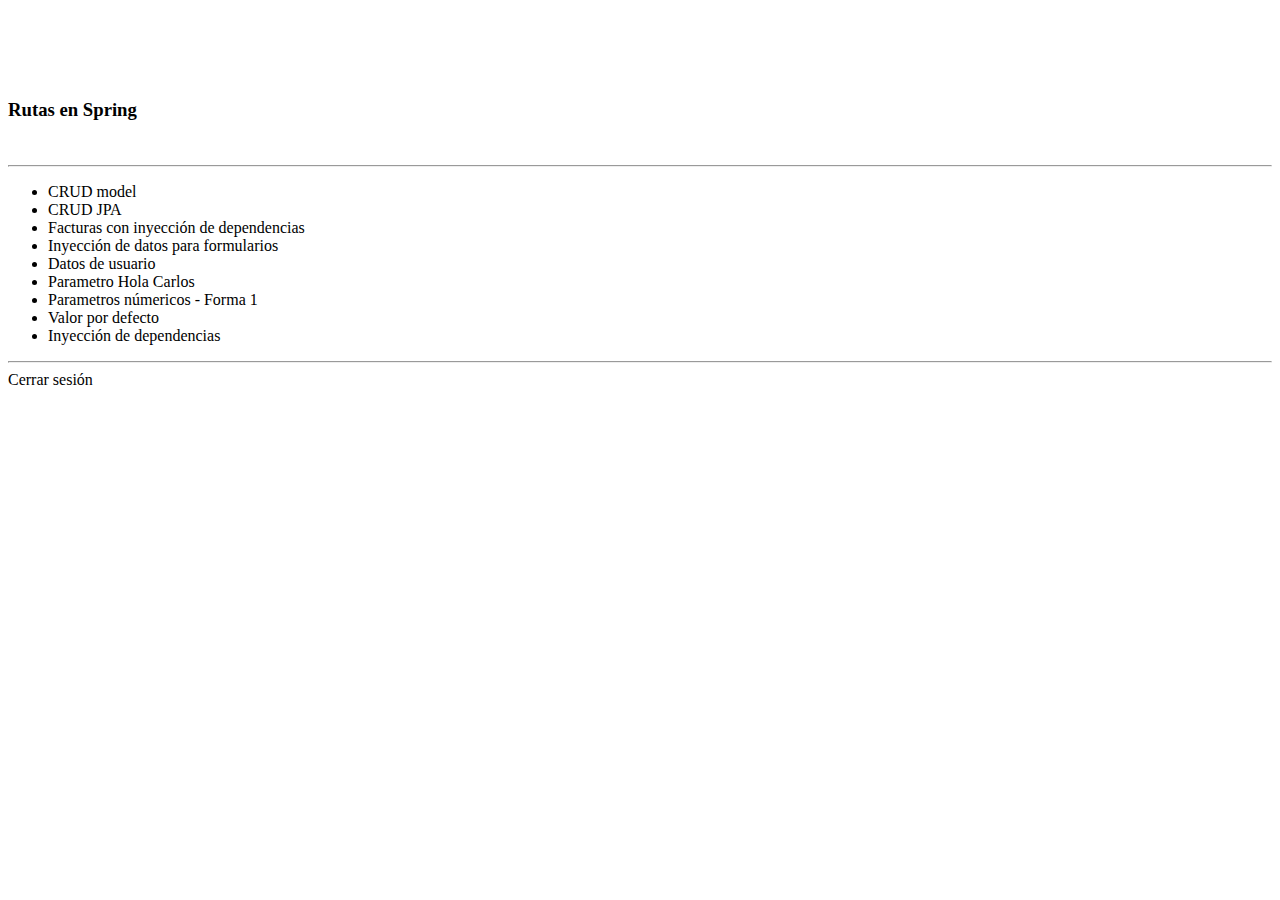
<file: src/main/resources/templates/index.html>
<!DOCTYPE html>
<html lang="es" xmlns:th="http://www.thymeleaf.org">
<head>
<meta charset="utf-8" />
<meta name="viewport"
content="width=device-width, initial-scale=1, shrink-to-fit=no" />
<meta name="description" content="" />
<meta name="author" content="" />
<title th:text="${index}"></title>
<link th:href="@{/css/bootstrap.css}" rel="stylesheet">
<link rel="stylesheet" href="https://pro.fontawesome.com/releases/v5.10.0/css/all.css" integrity="sha384-AYmEC3Yw5cVb3ZcuHtOA93w35dYTsvhLPVnYs9eStHfGJvOvKxVfELGroGkvsg+p" crossorigin="anonymous" />
</head>
<body>
	
	<!-- Acá estoy reutilizando un componente de HTML creado en otra parte (Parecido a componentes de ANGULAR) -->
	<div th:replace="componentes/header :: componenteHeader"></div>

	<div class="container">
		<br><br><br><br>
		<div class="row">
			<div class="col-md-3"></div>
			<div class="col-md-6">
				<h3 class="text-center"><i class="fas fa-address-book"></i> Rutas en Spring </h3>
				<br><hr>
				<ul>
					<li><a th:href="@{/app/usuarios}">CRUD model</a></li>
					<li><a th:href="@{/app/listaUsuariosBD}">CRUD JPA</a></li>
					<li><a th:href="@{/factura/ver}">Facturas con inyección de dependencias</a></li>
					<li><a th:href="@{/app/formulario}">Inyección de datos para formularios</a></li>
					<li><a th:href="@{/app/usuario}">Datos de usuario</a></li>
					<li><a th:href="@{/app/parametro(parametro='Hola Carlos')}">Parametro Hola Carlos</a></li>
					<li><a th:href="@{/app/parametroNumerico(nombre ='Carlos' , edad=888)}">Parametros númericos - Forma 1</a></li>
					<li><a th:href="@{/app/parametro}">Valor por defecto</a></li>
					<li><a th:href="@{/app/inyeccion}">Inyección de dependencias</a></li>
				</ul>
				
				
				<hr>
				<a th:href="@{/app/loggin}">Cerrar sesión</a>
				
			</div>
			<div class="col-md-3"></div>
		</div>
	</div>

<script th:src="@{/js/bootstrap.js}"></script>
</body>
</html>
</file>
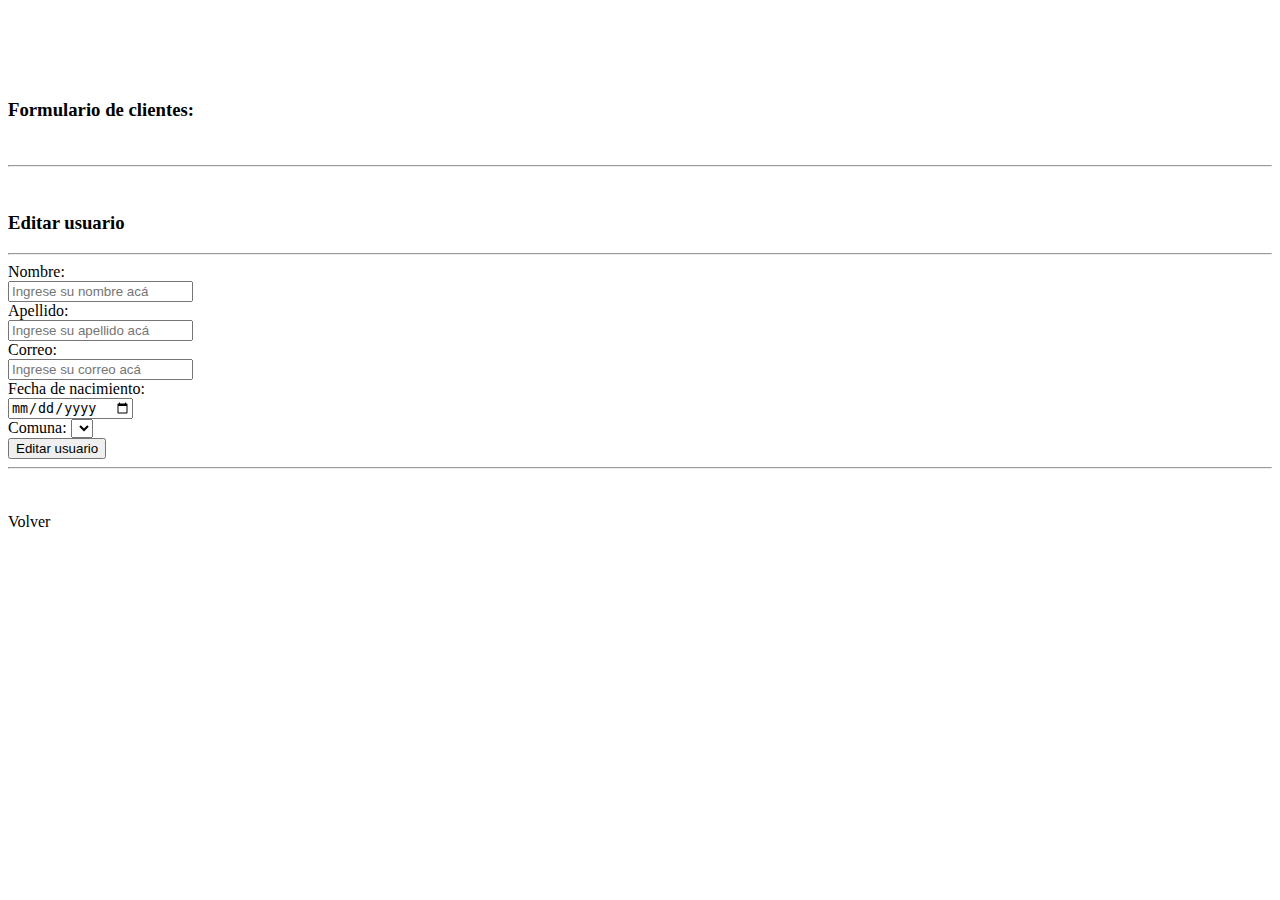
<file: src/main/resources/templates/editarUsuariosBD.html>
<!DOCTYPE html>
<html lang="es" xmlns:th="http://www.thymeleaf.org">
<head>
<meta charset="utf-8" />
<meta name="viewport" content="width=device-width, initial-scale=1, shrink-to-fit=no" />
<meta name="description" content="" />
<meta name="author" content="" />
<title th:text="${titulo}"></title>
<link th:href="@{/css/bootstrap.css}" rel="stylesheet">
<link rel="stylesheet" href="https://pro.fontawesome.com/releases/v5.10.0/css/all.css" integrity="sha384-AYmEC3Yw5cVb3ZcuHtOA93w35dYTsvhLPVnYs9eStHfGJvOvKxVfELGroGkvsg+p" crossorigin="anonymous" />
</head>
<body>

	<!-- Acá estoy reutilizando un componente de HTML creado en otra parte (Parecido a componentes de ANGULAR) -->
	<div th:replace="componentes/header :: componenteHeader"></div>

	<div class="container">
		<br>
		<br>
		<br>
		<br>
		<div class="row">
			<div class="col-md-1"></div>
			<div class="col-md-10">
				<h3 class="text-center"><i class="fas fa-address-book"></i> Formulario de clientes:</h3>

				<br><hr><br>

				<form th:action="@{/app/agregarUsuarioBD}" th:object="${cliente}" method="post">
				<h3><i class="fas fa-edit"></i> Editar usuario</h3>
				<hr>
				
					<label><i class="fas fa-address-book"></i> Nombre: </label> 
					<br> 
					<input type="hidden" th:field="*{id}">
					<input type="text" class="form-control" th:field="*{nombre}" placeholder="Ingrese su nombre acá" required>
					<br>
					<label><i class="fas fa-address-book"></i> Apellido: </label> 
					<br> 
					<input type="text" class="form-control" th:field="*{apellido}" placeholder="Ingrese su apellido acá" required> 
					<br> 
					<label><i class="far fa-envelope"></i> Correo: </label> 
					<br> 
					<input type="email" class="form-control" th:field="*{email}" placeholder="Ingrese su correo acá" required> 
					<br> 
					<label><i class="fas fa-table"></i> Fecha de nacimiento: </label> 
					<br> 
					<input type="date" class="form-control"  th:field="*{createAt}" placeholder="Ingrese su fecha de nacimiento acá" required>
					<br>
					<label><i class="fas fa-city"></i> Comuna: </label>
					<select name="select" class="form-control" th:field="*{comuna}">
						<option th:each="p :  ${listadoComunasBD}"  th:value="${p.id}" th:text="${p.nombre}" th:selected="false"></option>
					</select>
					<br>
					<button class="form-control btn btn-success"><i class="fas fa-edit"></i> Editar usuario</button>
				</form>

				<hr><br><br>
				
				<a th:href="@{/app/listaUsuariosBD}">Volver</a>
				
				<br><br><br>

			</div>
			<div class="col-md-1"></div>
		</div>
				
	</div>
	
	
<script th:src="@{/js/bootstrap.js}"></script>
<script th:src="@{/js/jquery.js}"></script>	
<script th:src="@{/js/orderTable.js}"></script>


</body>
</html>
</file>
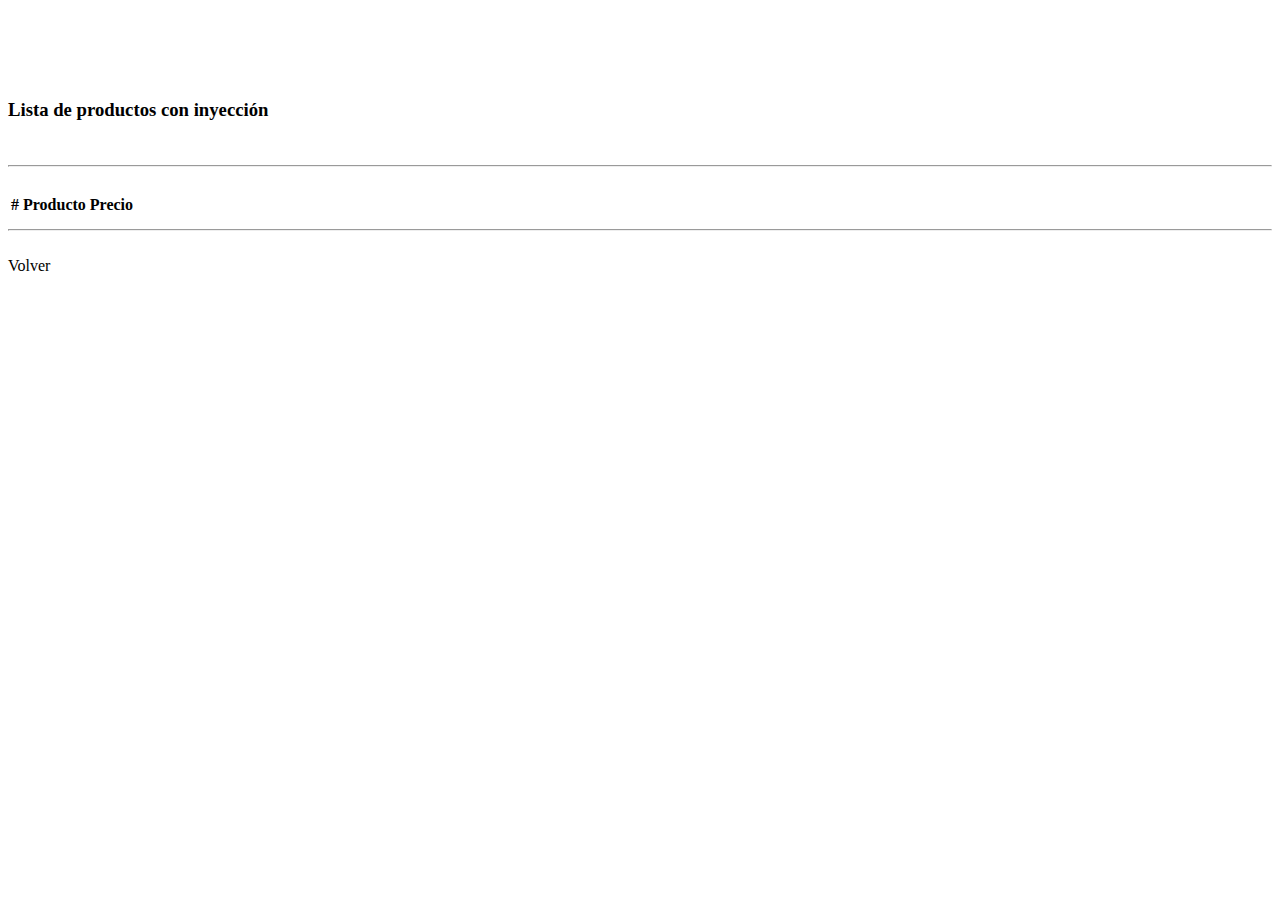
<file: src/main/resources/templates/factura.html>
<!DOCTYPE html>
<html lang="es" xmlns:th="http://www.thymeleaf.org">
<head>
<meta charset="UTF-8">
<meta name="viewport" content="width=device-width, initial-scale=1.0">
<title th:text="${titulo}"></title>
<link th:href="@{/css/bootstrap.css}" rel="stylesheet">
<link rel="stylesheet" href="https://pro.fontawesome.com/releases/v5.10.0/css/all.css" integrity="sha384-AYmEC3Yw5cVb3ZcuHtOA93w35dYTsvhLPVnYs9eStHfGJvOvKxVfELGroGkvsg+p" crossorigin="anonymous" />
</head>
<body>

	<!-- Acá estoy reutilizando un componente de HTML creado en otra parte (Parecido a componentes de ANGULAR) -->
	<div th:replace="componentes/header :: componenteHeader"></div>

	<div class="container">

		<br><br><br><br>

		<div class="row">
			<div class="col-md-1"></div>

			<div class="col-md-10">
				<h3 class="text-center"><i class="fas fa-user-tie"></i> Lista de productos con inyección</h3>
				
				<br>
	
				<div>
					<span th:text="${DescripcionFactura + ' : '}"></span><span th:text="${NombreCliente + ' ' + ApellidoCliente}"></span>
				</div>
							
				<hr>
				<br>
				
				<table class="table">
					<thead class="thead-dark">
						<tr>
							<th scope="col">#</th>
							<th scope="col"><i class="fas fa-cart-plus"></i> Producto</th>
							<th scope="col"><i class="fas fa-dollar-sign"></i> Precio</th>
						</tr>
					</thead>
					<tbody>
						<tr th:each="p , iStat :  ${factura.items}">
							<td th:text="${iStat.count}"></td>
							<td th:text="${p.producto.nombre}"></td>
							<td th:text="${p.producto.precio}"></td>	
						</tr>
					</tbody>
				</table>
				
				<hr>
				<br>
				
				<a th:href="@{/app/index}">Volver</a>
				
			</div>

			<div class="col-md-1"></div>
		</div>

	</div>
	
<script th:src="@{/js/bootstrap.js}"></script>
</body>
</html>
</file>
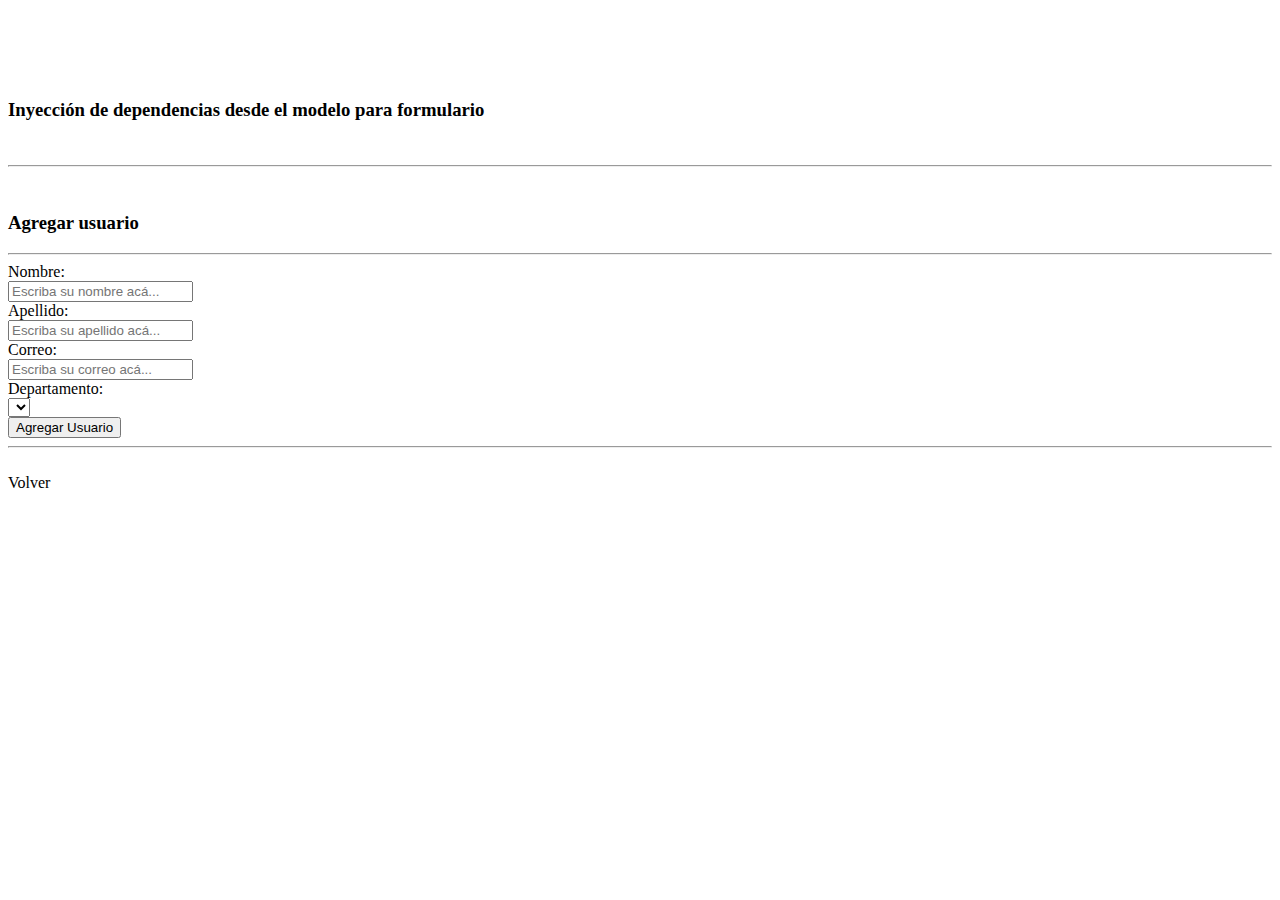
<file: src/main/resources/templates/formulario.html>
<!DOCTYPE html>
<html lang="es" xmlns:th="http://www.thymeleaf.org">
<head>
<meta charset="UTF-8">
<meta name="viewport" content="width=device-width, initial-scale=1.0">
<title th:text="${titulo}"></title>
<link th:href="@{/css/bootstrap.css}" rel="stylesheet">
<link rel="stylesheet" href="https://pro.fontawesome.com/releases/v5.10.0/css/all.css" integrity="sha384-AYmEC3Yw5cVb3ZcuHtOA93w35dYTsvhLPVnYs9eStHfGJvOvKxVfELGroGkvsg+p" crossorigin="anonymous" />
</head>
<body>

	<!-- Acá estoy reutilizando un componente de HTML creado en otra parte (Parecido a componentes de ANGULAR) -->
	<div th:replace="componentes/header :: componenteHeader"></div>

	<div class="container">

		<br><br><br><br>

		<div class="row">
			<div class="col-md-1"></div>

			<div class="col-md-10">
				<h3 class="text-center"><i class="fas fa-user-tie"></i> Inyección de dependencias desde el modelo para formulario</h3>
				
				<br><hr><br>
				
					<h3><i class="far fa-plus-square"></i> Agregar usuario</h3>
					<hr>
					<label><i class="fas fa-address-book"></i> Nombre: </label>
					<br>
					<input type="text" class="form-control" placeholder="Escriba su nombre acá..." th:value="${listaFormulario.get(0)}">
					<br>
					<label><i class="fas fa-address-book"></i> Apellido: </label>
					<br>
					<input type="text" class="form-control" placeholder="Escriba su apellido acá..." th:value="${listaFormulario.get(1)}">
					<br>
					<label><i class="far fa-envelope"></i> Correo: </label>
					<br>
					<input type="email" class="form-control" placeholder="Escriba su correo acá..." th:value="${listaFormulario.get(2)}">
					<br>
					<label><i class="far fa-building"></i> Departamento: </label>
					<br>
					<select name="select" class="form-control">
					  <option th:value="${listaFormulario.get(3)}" th:text="${listaFormulario.get(3)}"></option>
					  <option th:value="${listaFormulario.get(4)}" th:text="${listaFormulario.get(4)}"></option>
					  <option th:value="${listaFormulario.get(5)}" th:text="${listaFormulario.get(5)}"></option>
					  <option th:value="${listaFormulario.get(6)}" th:text="${listaFormulario.get(6)}"></option>
					  <option th:value="${listaFormulario.get(7)}" th:text="${listaFormulario.get(7)}"></option>
					  <option th:value="${listaFormulario.get(8)}" th:text="${listaFormulario.get(8)}"></option>
					  <option th:value="${listaFormulario.get(9)}" th:text="${listaFormulario.get(9)}"></option>
					</select>
					<br>
					<a th:href="@{/app/formulario}"><button class="btn btn-success form-control"><i class="far fa-plus-square"></i> Agregar Usuario</button></a>
				
				
				<hr><br>
				<a th:href="@{/app/index}">Volver</a>
				
			</div>

			<div class="col-md-1"></div>
		</div>

	</div>
	
<script th:src="@{/js/bootstrap.js}"></script>
</body>
</html>
</file>
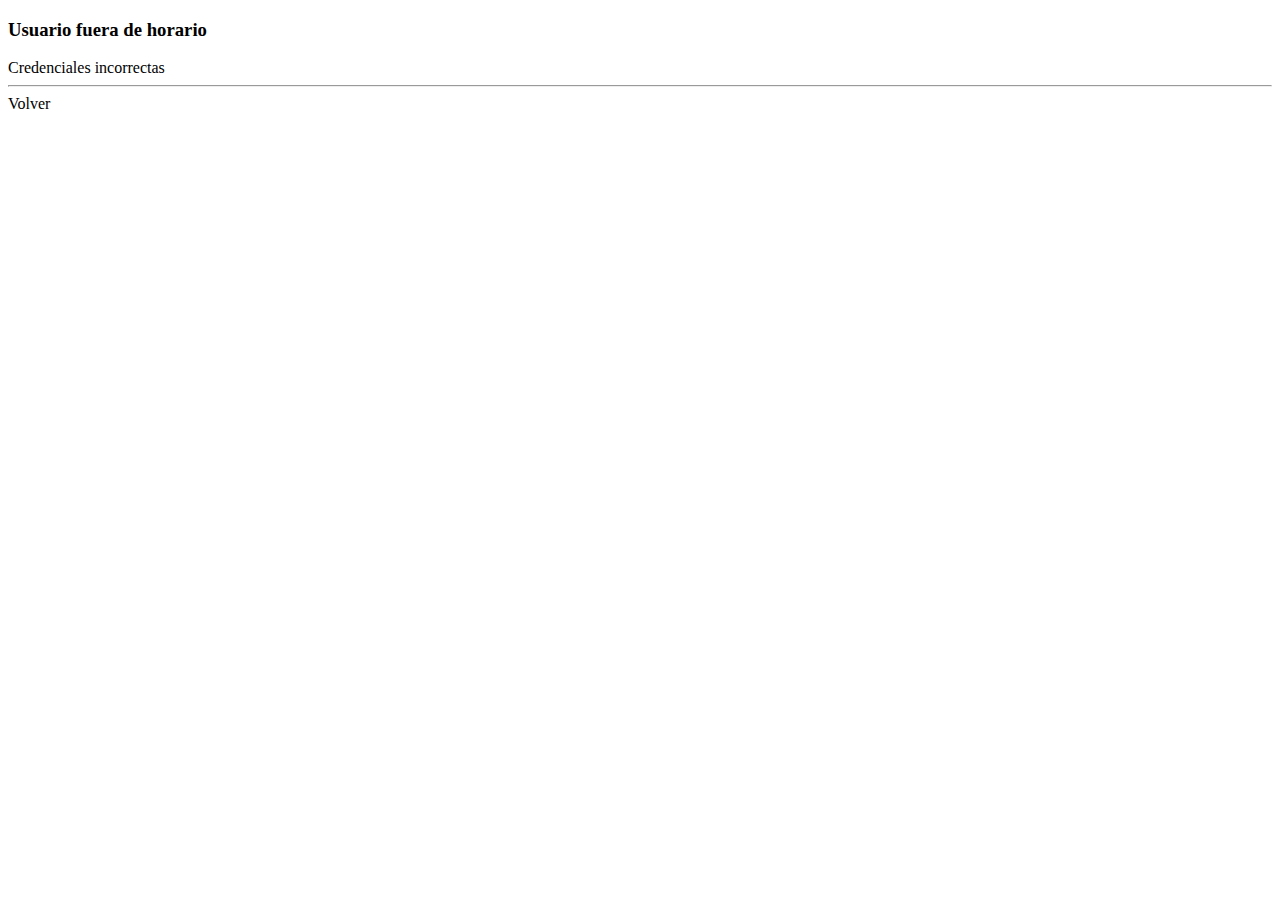
<file: src/main/resources/templates/fueraDeHorario.html>
<!DOCTYPE html>
<html lang="es" xmlns:th="http://www.thymeleaf.org">
<head>
	<meta charset="UTF-8">
	<meta name="viewport" content="width=device-width, initial-scale=1.0">
	<title th:text="${fueraDeHorario}"></title>
	<link th:href="@{/css/bootstrap.css}" rel="stylesheet">
	<link rel="stylesheet" href="https://pro.fontawesome.com/releases/v5.10.0/css/all.css" integrity="sha384-AYmEC3Yw5cVb3ZcuHtOA93w35dYTsvhLPVnYs9eStHfGJvOvKxVfELGroGkvsg+p" crossorigin="anonymous" />
</head>
<body>

	<div class="container">
		<div class="row">
			<div class="col-md-3"></div>
			<div class="col-md-6">
			
			
			
			<h3 class="alert alert-danger">Usuario fuera de horario</h3>
			
			
			<div th:if="${errorCredenciales}" class="alert alert-danger text-center"><i class="fas fa-times"></i> Credenciales incorrectas</div>
			<hr>
			<a th:href="@{/app/loggin}">Volver</a>
			
			</div>
			<div class="col-md-3"></div>
		</div>
	</div>
	
<script th:src="@{/js/bootstrap.js}"></script>
</body>
</html>
</file>
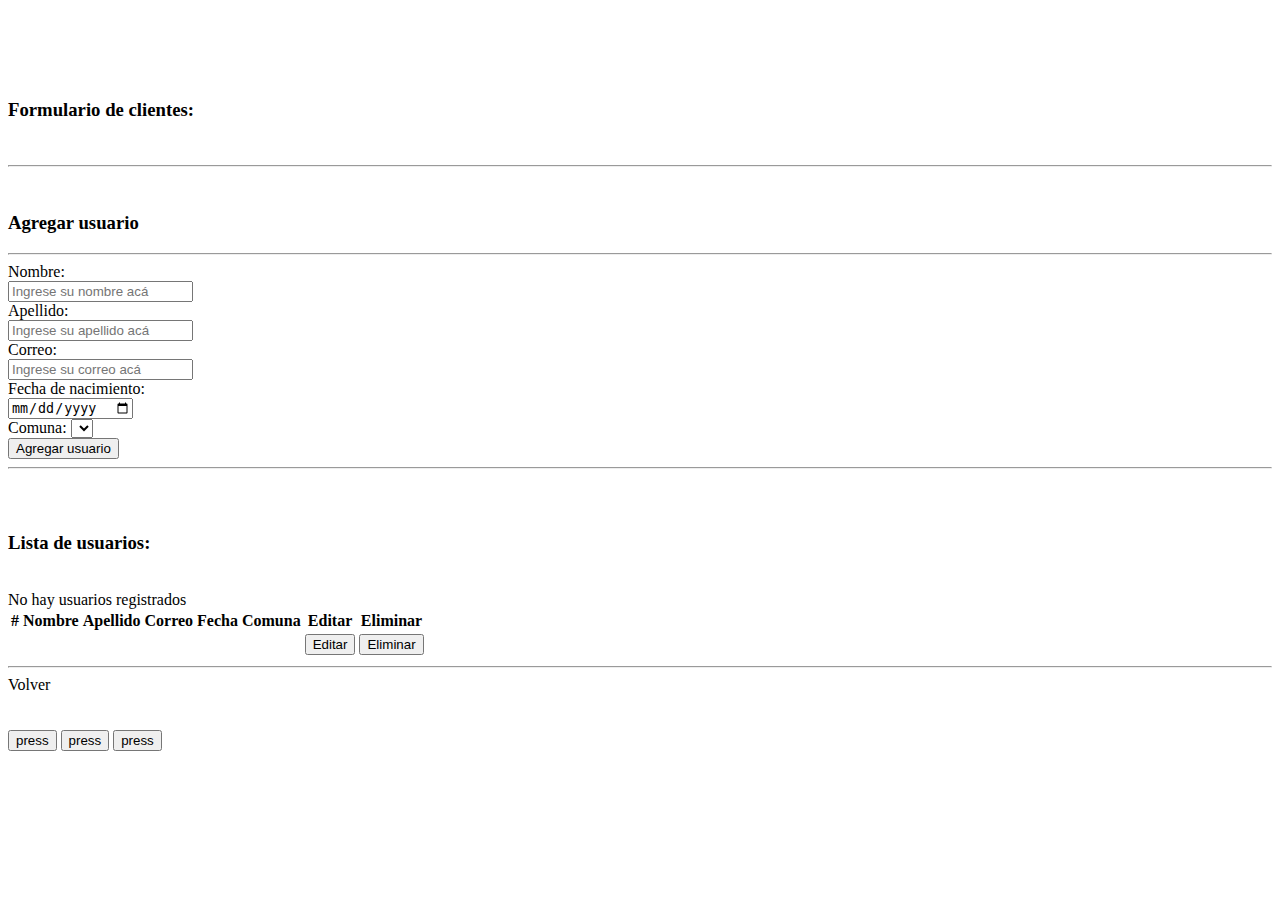
<file: src/main/resources/templates/listaUsuariosBD.html>
<!DOCTYPE html>
<html lang="es" xmlns:th="http://www.thymeleaf.org">
<head>
<meta charset="utf-8" />
<meta name="viewport" content="width=device-width, initial-scale=1, shrink-to-fit=no" />
<meta name="description" content="" />
<meta name="author" content="" />
<title th:text="${index}"></title>
<link th:href="@{/css/bootstrap.css}" rel="stylesheet">
<link rel="stylesheet" href="https://pro.fontawesome.com/releases/v5.10.0/css/all.css" integrity="sha384-AYmEC3Yw5cVb3ZcuHtOA93w35dYTsvhLPVnYs9eStHfGJvOvKxVfELGroGkvsg+p" crossorigin="anonymous" />

<!-- Notificaciones elisa -->
<link th:href="@{/notification/jquery.gritter.css}" rel="stylesheet">
<link th:href="@{/notification/style_gritter.css}" rel="stylesheet">
</head>
<body>

	<!-- Acá estoy reutilizando un componente de HTML creado en otra parte (Parecido a componentes de ANGULAR) -->
	<div th:replace="componentes/header :: componenteHeader"></div>

	<div class="container">
		<br>
		<br>
		<br>
		<br>
		<div class="row">
			<div class="col-md-1"></div>
			<div class="col-md-10">
				<h3 class="text-center"><i class="fas fa-address-book"></i> Formulario de clientes:</h3>

				<br><hr><br>

				<form th:action="@{/app/agregarUsuarioBD}" th:object="${cliente}" method="post">
				<h3><i class="far fa-plus-square"></i> Agregar usuario</h3>
				<hr>
				
					<label><i class="fas fa-address-book"></i> Nombre: </label> 
					<br> 
					<input type="text" class="form-control" th:field="*{nombre}" placeholder="Ingrese su nombre acá" required>
					<br>
					<label><i class="fas fa-address-book"></i> Apellido: </label> 
					<br> 
					<input type="text" class="form-control" th:field="*{apellido}" placeholder="Ingrese su apellido acá" required> 
					<br> 
					<label><i class="far fa-envelope"></i> Correo: </label> 
					<br> 
					<input type="email" class="form-control" th:field="*{email}" placeholder="Ingrese su correo acá" required> 
					<br> 
					<label><i class="fas fa-table"></i> Fecha de nacimiento: </label> 
					<br> 
					<input type="date" class="form-control" th:field="*{createAt}" placeholder="Ingrese su fecha de nacimiento acá" required>
					<br>
					<label><i class="fas fa-city"></i> Comuna: </label>
					<select name="select" class="form-control" th:field="*{comuna}">
						<option th:each="p :  ${listadoComunasBD}"  th:value="${p.id}" th:text="${p.nombre}" th:selected="false"></option>
					</select>
					<br>
					<button class="form-control btn btn-success"><i class="far fa-plus-square"></i> Agregar usuario</button>
				</form>

				<hr><br><br>
				
				<h3 class="text-center"><i class="fas fa-list-ol"></i> Lista de usuarios: </h3>
				<br>
				
				<span th:if="${listaUsuariosBD.size() == 0}">No hay usuarios registrados</span>
				<table class="table table-striped table-hover" th:if="${listaUsuariosBD.size() > 0}" id="tablaUsuarios">
					<thead class="table-dark">
						<tr>
							<th scope="col">#</th>
							<th scope="col"><i class="far fa-address-card"></i> Nombre</th>
							<th scope="col"><i class="far fa-address-card"></i> Apellido</th>
							<th scope="col"><i class="fas fa-at"></i> Correo</th>
							<th scope="col"><i class="fas fa-align-center"></i> Fecha</th>
							<th scope="col"><i class="fas fa-city"></i> Comuna</th>
							<th scope="col"> Editar</th>
							<th scope="col"> Eliminar</th>
						</tr>
					</thead>
					<tbody>
						<tr th:each="p , iStat :  ${listaUsuariosBD}">
							<td th:text="${iStat.count}"></td>
							<td th:text="${p.nombre}"></td>
							<td th:text="${p.apellido}"></td>
							<td th:text="${p.email}"></td>
							<td th:text="${p.createAt}"></td>
							<td th:text="${p.comuna}"></td>
							<td><a th:href="@{/app/editarUsuarioJPA/} + ${p.id}  "><button class="btn btn-outline-warning form-control"><i class="far fa-edit"></i> Editar</button></a></td>
							<td><a id="btnEliminar" th:href="@{/app/eliminarUsuarioJPA/} + ${p.id}  "><button class="btn btn-outline-danger form-control"><i class="far fa-trash-alt"></i> Eliminar</button></a></td>	
						</tr>
					</tbody>
				</table>

				<hr> 
				
				<a th:href="@{/app/index}">Volver</a>
				
				<br><br><br>

			</div>
			<div class="col-md-1"></div>
		</div>
				
	</div>
	
	<button id="delete">press</button> 
	<button id="success">press</button> 
	<button id="warning">press</button> 
	
	
<script th:src="@{/js/bootstrap.js}"></script>
<script th:src="@{/js/jquery.js}"></script>	
<script th:src="@{/js/orderTable.js}"></script>

<!-- Notificaciones elias js -->
<script th:src="@{/notification/jquery.gritter.js}"></script>
<script th:src="@{/notification/notificaciones.js}"></script>

<script type="text/javascript">
	$(document).ready(function() {
		
		$("#delete").click(function(){
	    	console.log( "ready!" );
	    	mostrar_notificacion("Aviso", "Cierre de sesión correcto.", "danger", "bottom-left");
		});
		
		$("#success").click(function(){
	    	console.log( "ready!" );
	    	mostrar_notificacion("Aviso", "Cierre de sesión correcto.", "success", "bottom-left");
		});
		
		$("#warning").click(function(){
	    	console.log( "ready!" );
	    	mostrar_notificacion("Aviso", "Cierre de sesión correcto.", "warning", "bottom-left");
		});
	});
</script>


</body>
</html>
</file>
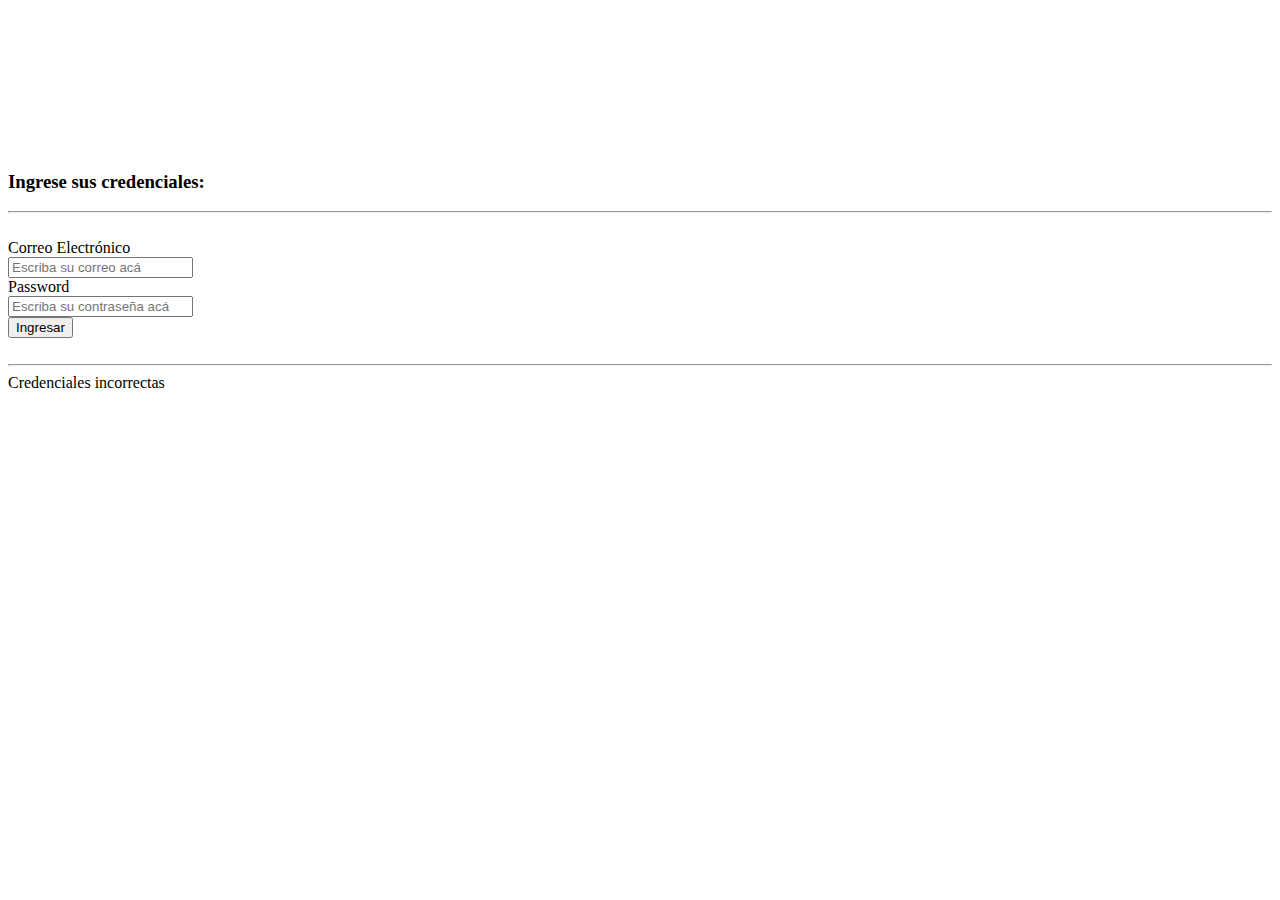
<file: src/main/resources/templates/loggin.html>
<!DOCTYPE html>
<html lang="es" xmlns:th="http://www.thymeleaf.org">
<head>
	<meta charset="UTF-8">
	<meta name="viewport" content="width=device-width, initial-scale=1.0">
	<title th:text="${titulo}"></title>
	<link th:href="@{/css/bootstrap.css}" rel="stylesheet">
	<link rel="stylesheet" href="https://pro.fontawesome.com/releases/v5.10.0/css/all.css" integrity="sha384-AYmEC3Yw5cVb3ZcuHtOA93w35dYTsvhLPVnYs9eStHfGJvOvKxVfELGroGkvsg+p" crossorigin="anonymous" />
</head>
<body>

	<div class="container">
		<div class="row">
			<div class="col-md-3"></div>
			<div class="col-md-6">
			
			
			
			<form th:action="@{/app/procesarLoggin}" th:object="${acceso}" method="post">
				<br><br><br><br><br><br><br><br>
				<h3 class="text-center"><i class="fas fa-key"></i> Ingrese sus credenciales:</h3>
				<hr><br>
				<!-- Ojo que si no coloco todos los campos que vienen desde la clase entity no funciona el databinding , por eso dejo el id oculto -->
				<input th:field="*{id}" type="hidden" > <!--  --> 
				<label><i class="far fa-envelope-open"></i> Correo Electrónico</label><br>
				<input th:field="*{email}"  type="text" class="form-control" placeholder="Escriba su correo acá"  required>
				<br>
				<label><i class="fas fa-unlock-alt"></i> Password</label><br>
				<input th:field="*{pass}" type="password" class="form-control" placeholder="Escriba su contraseña acá" required>
				<br>
				<button class="btn btn-success form-control"><i class="fas fa-door-open"></i> Ingresar</button>
				<br><br><hr>
			</form>
			
			
			<div th:if="${errorCredenciales}" class="alert alert-danger text-center"><i class="fas fa-times"></i> Credenciales incorrectas</div>
				
			</div>
			<div class="col-md-3"></div>
		</div>
	</div>
	
<script th:src="@{/js/bootstrap.js}"></script>
</body>
</html>
</file>
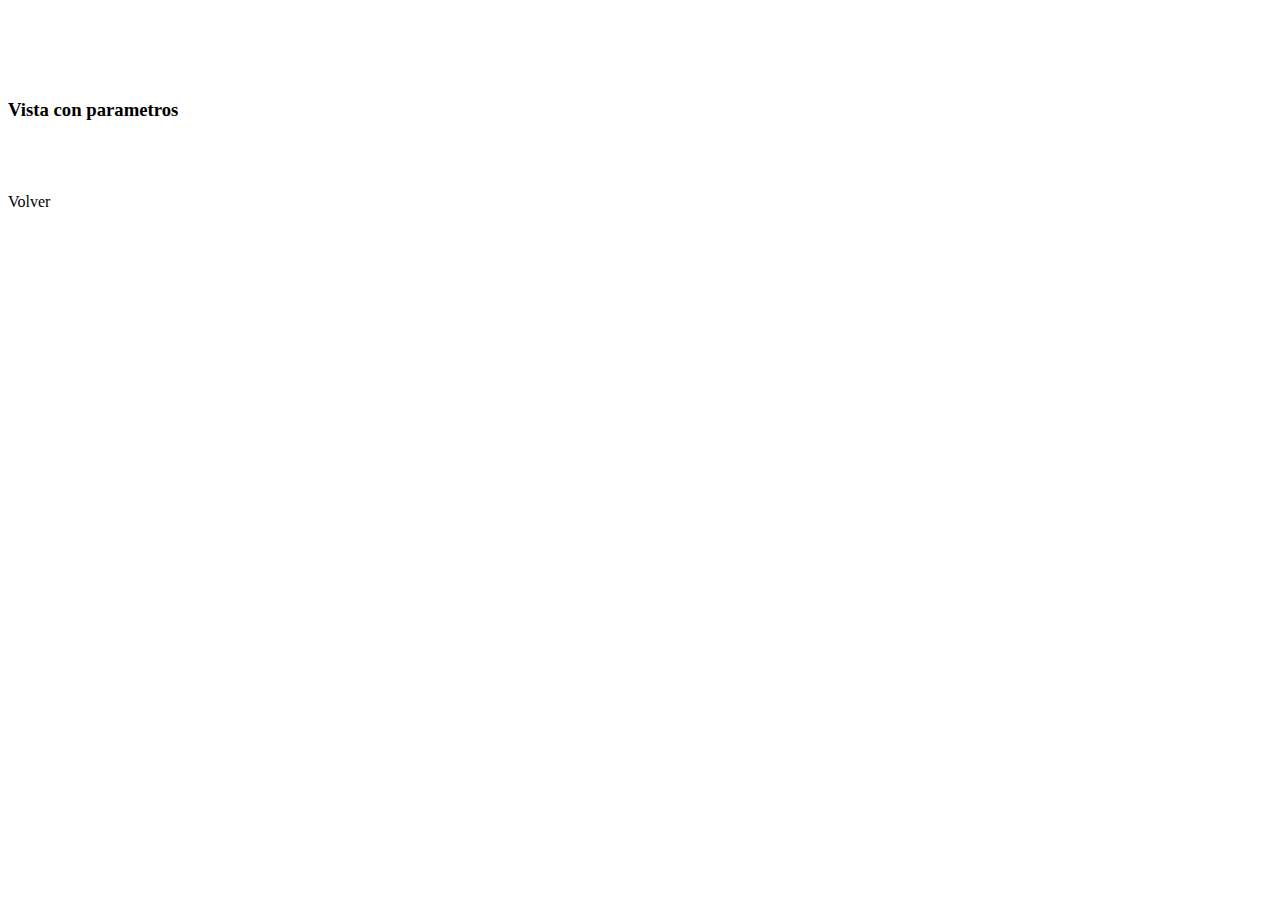
<file: src/main/resources/templates/parametro.html>
<!DOCTYPE html>
<html lang="es" xmlns:th="http://www.thymeleaf.org">
<head>
<meta charset="UTF-8">
<meta name="viewport" content="width=device-width, initial-scale=1.0">
<title th:text="${titulo}"></title>
<link th:href="@{/css/bootstrap.css}" rel="stylesheet">
<link rel="stylesheet" href="https://pro.fontawesome.com/releases/v5.10.0/css/all.css" integrity="sha384-AYmEC3Yw5cVb3ZcuHtOA93w35dYTsvhLPVnYs9eStHfGJvOvKxVfELGroGkvsg+p" crossorigin="anonymous" />
</head>
<body>

	<!-- Acá estoy reutilizando un componente de HTML creado en otra parte (Parecido a componentes de ANGULAR) -->
	<div th:replace="componentes/header :: componenteHeader"></div>

	<div class="container">

		<br><br><br><br>

		<div class="row">
			<div class="col-md-2"></div>

			<div class="col-md-8">
				<h3 class="text-center"><i class="fas fa-address-book"></i> Vista con parametros</h3>
				<br>
				<span th:text="${parametro}"></span>
				<br><br>
				<a th:href="@{/app/index}">Volver</a>
			</div>

			<div class="col-md-2"></div>
		</div>

	</div>

<script th:src="@{/js/bootstrap.js}"></script>
</body>
</html>
</file>
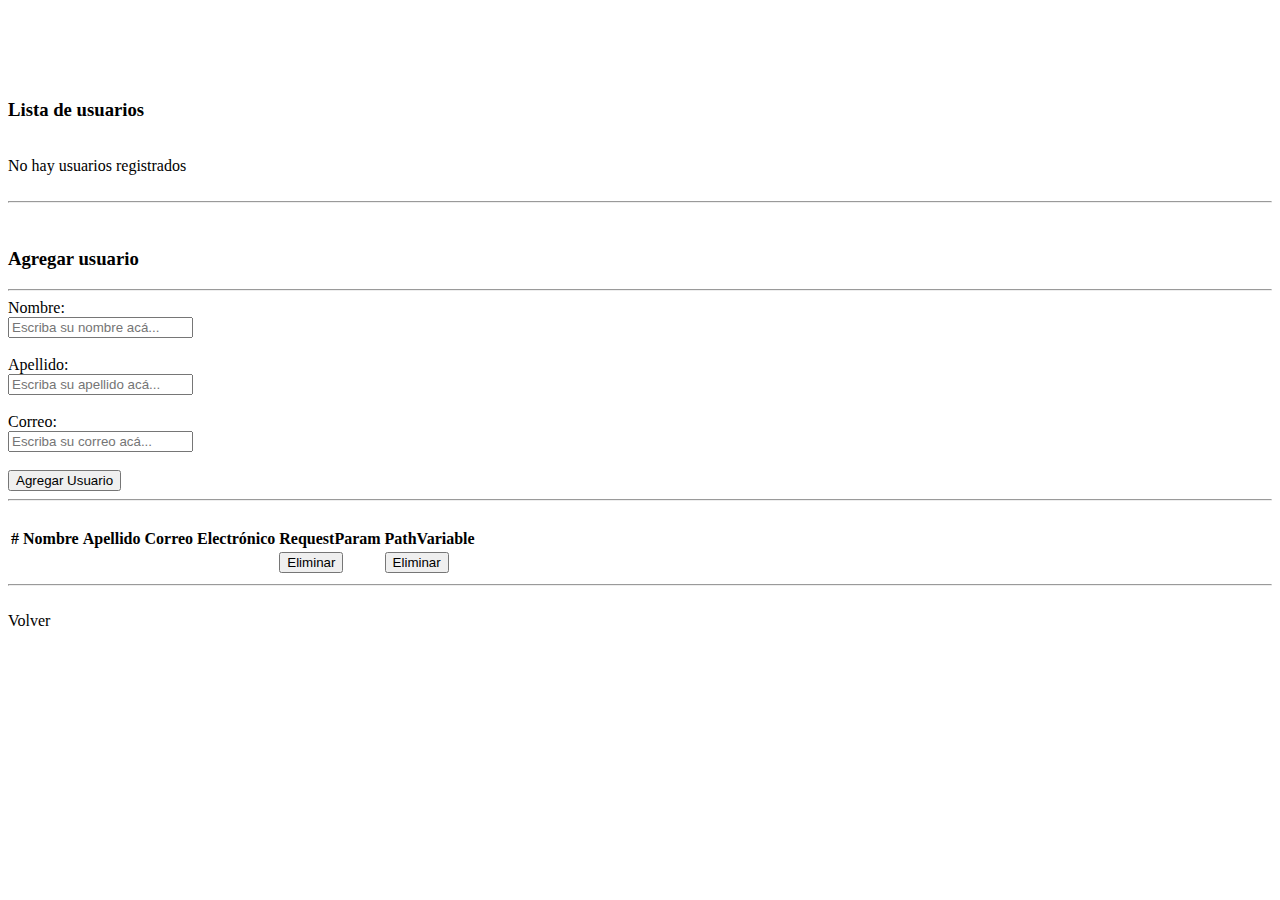
<file: src/main/resources/templates/usuarios.html>
<!DOCTYPE html>
<html lang="es" xmlns:th="http://www.thymeleaf.org">
<head>
<meta charset="UTF-8">
<meta name="viewport" content="width=device-width, initial-scale=1.0">
<title th:text="${titulo}"></title>
<link th:href="@{/css/bootstrap.css}" rel="stylesheet">
<link rel="stylesheet" href="https://pro.fontawesome.com/releases/v5.10.0/css/all.css" integrity="sha384-AYmEC3Yw5cVb3ZcuHtOA93w35dYTsvhLPVnYs9eStHfGJvOvKxVfELGroGkvsg+p" crossorigin="anonymous" />
</head>
<body>

<!-- <div class="alert alert-success">
	<span th:text="'Tiempo transcurrido: ' + ${TiempoTranscurrido} + ' en segundos'"></span>
</div> -->

	<!-- Acá estoy reutilizando un componente de HTML creado en otra parte (Parecido a componentes de ANGULAR) -->
	<div th:replace="componentes/header :: componenteHeader"></div>

	<div class="container">

		<br><br><br><br>

		<div class="row">
			<div class="col-md-1"></div>

			<div class="col-md-10">
				<h3 class="text-center"><i class="fas fa-user-tie"></i> Lista de usuarios</h3>
				
				<br>
				
				<div th:if="${listaUsuarios.size() == 0}">No hay usuarios registrados</div>
				
				<br><hr><br>
					
					<form th:action="@{/app/agregar}" th:object="${usuario}" method="post">
						<h3><i class="far fa-plus-square"></i> Agregar usuario</h3>
						<hr>
						
						<label><i class="fas fa-address-book"></i> Nombre: </label><br>
						<input type="text" class="form-control" placeholder="Escriba su nombre acá..." th:field="*{nombre}">
						<div th:if="${#fields.hasErrors('nombre')}" th:errors="*{nombre}" class="alert alert-danger"></div>
						<br>
						
						<label><i class="fas fa-address-book"></i> Apellido: </label><br>
						<input type="text" class="form-control" placeholder="Escriba su apellido acá..." th:field="*{apellido}">
						<div th:if="${#fields.hasErrors('apellido')}" th:errors="*{apellido}"  class="alert alert-danger"></div>
						<br>
						
						<label><i class="far fa-envelope"></i> Correo: </label><br>
						<input type="email" class="form-control" placeholder="Escriba su correo acá..." th:field="*{correo}">
						<div th:if="${#fields.hasErrors('correo')}" th:errors="*{correo}" class="alert alert-danger"></div>
						<br>
						
						<button class="btn btn-success form-control"><i class="far fa-plus-square"></i> Agregar Usuario</button>
					</form>
					
				<hr><br>
				
				<table class="table" th:if="${listaUsuarios.size() > 0}">
					<thead class="thead-dark">
						<tr>
							<th scope="col">#</th>
							<th scope="col"><i class="far fa-address-card"></i> Nombre</th>
							<th scope="col"><i class="far fa-address-card"></i> Apellido</th>
							<th scope="col"><i class="fas fa-at"></i> Correo Electrónico</th>
							<th scope="col"><i class="fas fa-align-center"></i> RequestParam</th>
							<th scope="col"><i class="fas fa-align-center"></i> PathVariable</th>
						</tr>
					</thead>
					<tbody>
						<tr th:each="p , iStat :  ${listaUsuarios}">
							<td th:text="${iStat.count}"></td>
							<td th:text="${p.nombre}"></td>
							<td th:text="${p.apellido}"></td>
							<td th:text="${p.correo}"></td>
							<td><a th:href="@{/app/eliminar(nombre=${p.nombre} , apellido=${p.apellido} , correo=${p.correo})}"><button class="btn btn-outline-warning form-control"><i class="far fa-trash-alt"></i> Eliminar</button></a></td>
							<td><a th:href="@{/app/eliminarPath/} + ${p.nombre} +'/'+ ${p.apellido} +'/'+ ${p.correo} "><button class="btn btn-outline-danger form-control"><i class="far fa-trash-alt"></i> Eliminar</button></a></td>	
						</tr>
					</tbody>
				</table>
				
				<hr><br>
				<a th:href="@{/app/index}">Volver</a>
				<br><br><br><br>
				
			</div>

			<div class="col-md-1"></div>
		</div>

	</div>
	
<script th:src="@{/js/bootstrap.js}"></script>
</body>
</html>
</file>
